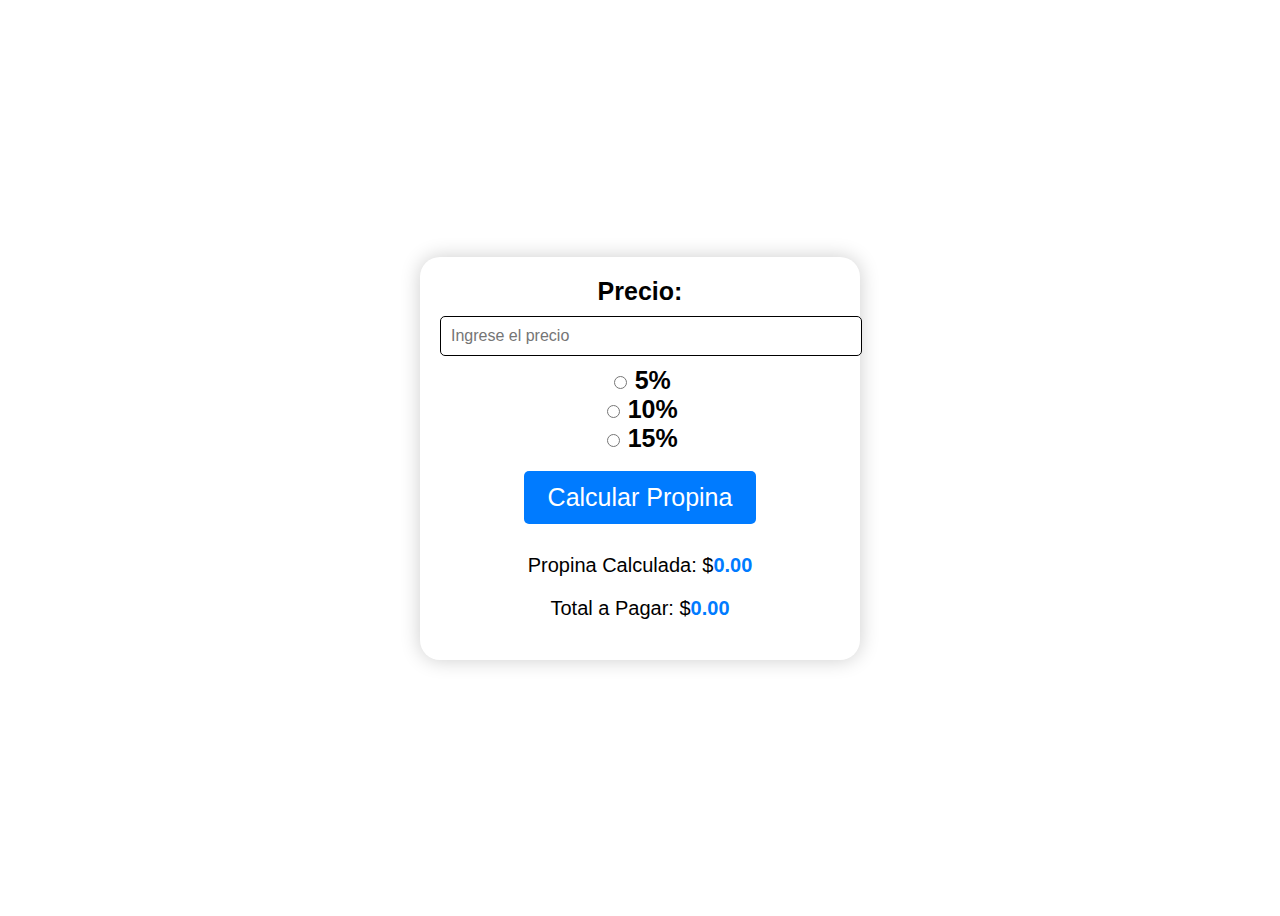
<file: public/index.html>
<!DOCTYPE html>
<html lang="en">

<head>
    <meta charset="UTF-8">
    <meta name="viewport" content="width=device-width, initial-scale=1.0">
    <link rel="stylesheet" href="./css/style.css">
    <link href="https://cdn.jsdelivr.net/npm/bootstrap@5.3.1/dist/css/bootstrap.min.css" rel="stylesheet"
        integrity="sha384-4bw+/aepP/YC94hEpVNVgiZdgIC5+VKNBQNGCHeKRQN+PtmoHDEXuppvnDJzQIu9" crossorigin="anonymous">
    <title>Document</title>
</head>

<body>
    <div class="container">
        <form id="calculadoraDePropinaFormula">
            <label for="precio">Precio:</label>
            <input type="number" id="precio" placeholder="Ingrese el precio" min="1" required>

            <!--<label for="porcentaje">Porcentaje de Propina:</label>
            <input type="number" id="porcentaje" placeholder="Ingrese el porcentaje" min="3" max="10" required>

            <input type="button" value="Calcular Propina" id="calcularPropina">

            <div id="resultado">
                <p>Propina Calculada: $<span id="propinaCalculada">0.00</span></p>
                <p>Total a Pagar: $<span id="totalPagar">0.00</span></p>
            </div>-->

            <input type="radio" id="porcent5" name="porcentajeSelec" value="5">
            <label for="porcent5">5%</label><br>
            <input type="radio" id="porcent10" name="porcentajeSelec" value="10">
            <label for="porcent10">10%</label><br>
            <input type="radio" id="porcent15" name="porcentajeSelec" value="15">
            <label for="porcent15">15%</label><br><br>
            
            <input type="button" value="Calcular Propina" id="calcularPropinaRadio">
            <div id="resultado">
                <p>Propina Calculada: $<span id="propinaCalculadaRadio">0.00</span></p>
                <p>Total a Pagar: $<span id="totalPagarRadio">0.00</span></p>
            </div>

        </form>
    </div>
    <script src="../src/index.js"></script>
    <script src="https://cdn.jsdelivr.net/npm/bootstrap@5.3.1/dist/js/bootstrap.bundle.min.js"
        integrity="sha384-HwwvtgBNo3bZJJLYd8oVXjrBZt8cqVSpeBNS5n7C8IVInixGAoxmnlMuBnhbgrkm"
        crossorigin="anonymous"></script>
</body>

</html>
</file>
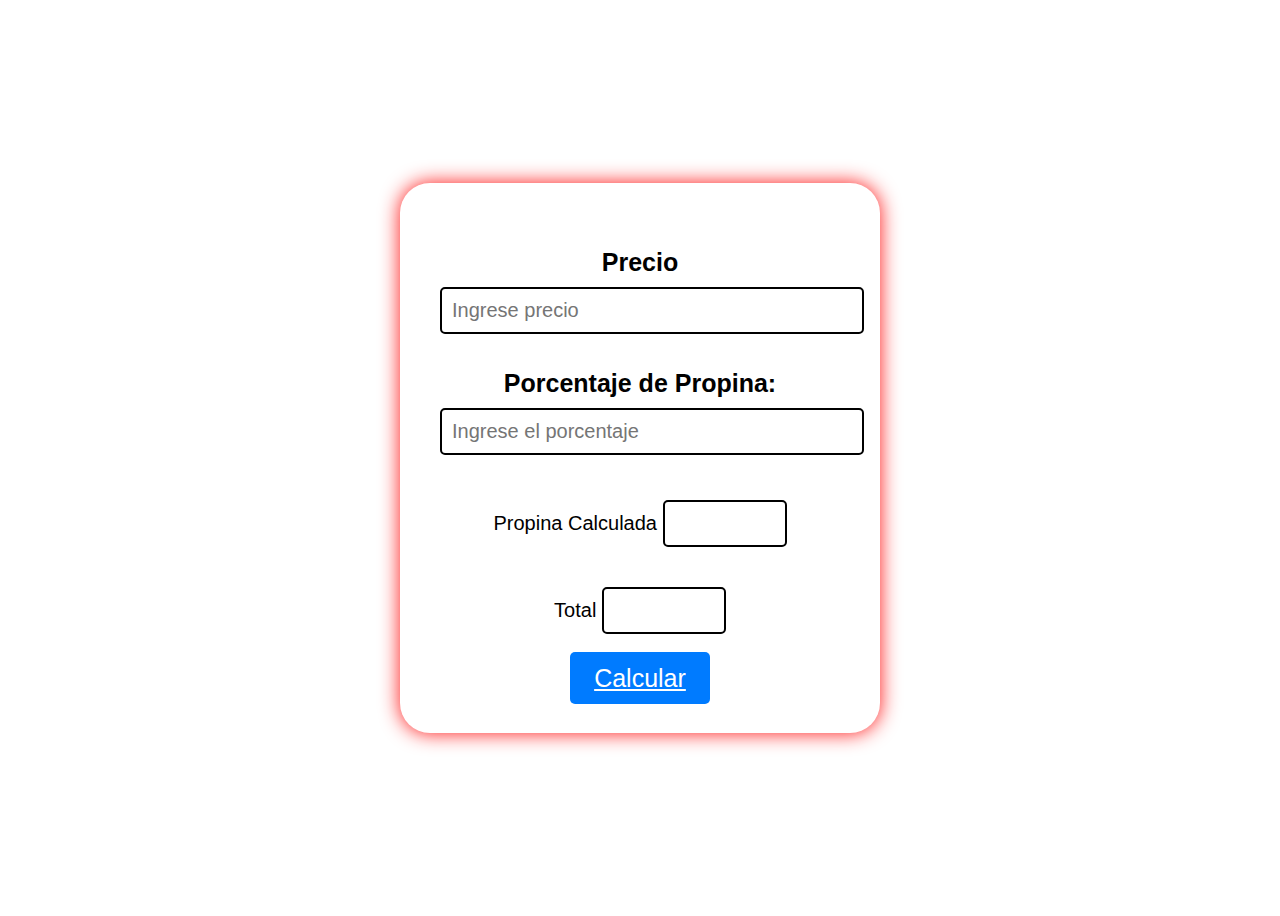
<file: proyecto2_Todo Funciona/public/index.html>
<!DOCTYPE html PUBLIC "-">
<html xmlns="-">
<head>
<meta http-equiv="Content-Type" content="text/html; charset=utf-8" />
<title>Untitled Document</title>
<link rel="stylesheet" href="../css/index.css">
</head>

<body>
  <div class="container">
    <form id="calculadoraDePropinaFormula">
     <p class="Pe">Precio 
       <input type="text" id="precio" name="precio" placeholder="Ingrese precio" required>
      </p>
      <p class="Pe">Porcentaje de Propina: 
        <input type="text" id="propina" name="propina" placeholder="Ingrese el porcentaje" required>
       </p>
      <p class="Pa">
  
     Propina Calculada
     <input type="text" id="propina calculada" name="propina calculada" style=" width: 100px;" readonly="readonly">
     </p>
     <p class="Pa">Total 
  
     <input type="text" id="total" name="total" style=" width: 100px;" readonly="readonly">
     </p>


     <a href="javascript:calcular();" class="Bo"><span >Calcular</span></a>

    
     
    </form>
 </div>
   <script src="../src/index2.js"></script>
</body>
</html>
</file>
<file: public/css/style.css>
body {
    font-family: 'Roboto', sans-serif;
    background-color: #ffffff;
    padding: 0;
    display: flex;
    justify-content: center;
    align-items: center;
    min-height: 100vh;
}

.container {
    background-color: #fff;
    border-radius: 20px;
    padding: 20px;
    box-shadow: 0 0 20px rgba(0, 0, 0, 0.2);
    text-align: center;
    width: 400px;
}

label {
    font-weight: bold;
    font-size: 25px;
}

input[type="text"],
input[type="number"] {
    width: 100%;
    padding: 10px;
    margin: 10px 0;
    border: 1px solid #000000;
    border-radius: 5px;
    font-size: 16px;
}

input[type="button"] {
    background-color: #007BFF;
    color: #fff;
    border: none;
    padding: 12px 24px;
    border-radius: 5px;
    cursor: pointer;
    font-size:25px;
}

input[type="button"]:hover {
    background-color: #0056b3;
}

#resultado {
    margin-top: 30px;
    font-size: 20px;
}

#propinaCalculadaRadio, #totalPagarRadio {
    font-weight: bold;
    color: #007BFF;
}
</file>
<file: proyecto2_Todo Funciona/css/index.css>
body {
    font-family: 'Roboto', sans-serif;
    background-color: #ffffff;
    padding: 0;
    display: flex;
    justify-content: center;
    align-items: center;
    min-height: 100vh;
}

.container {
    background-color: #ffffff;
    border-radius: 30px;
    padding: 40px;
    box-shadow: 0 0 20px rgba(255, 0, 0, 0.925);
    text-align: center;
    width: 400px;
}



input[type="text"],
input[type="number"] {
    width: 100%;
    padding: 10px;
    margin: 10px 0;
    border: 2px solid #000000;
    border-radius: 5px;
    font-size: 20px;
}
.Pe{
    font-weight: bold;
    font-size: 25px;
}
.Pa{
    margin-top: 10px;
    font-size: 20px;

}
.Bo{
    background-color: #007BFF;
    color: #fff;
    border: none;
    padding: 12px 24px;
    border-radius: 5px;
    cursor: pointer;
    font-size:25px;
}
</file>
